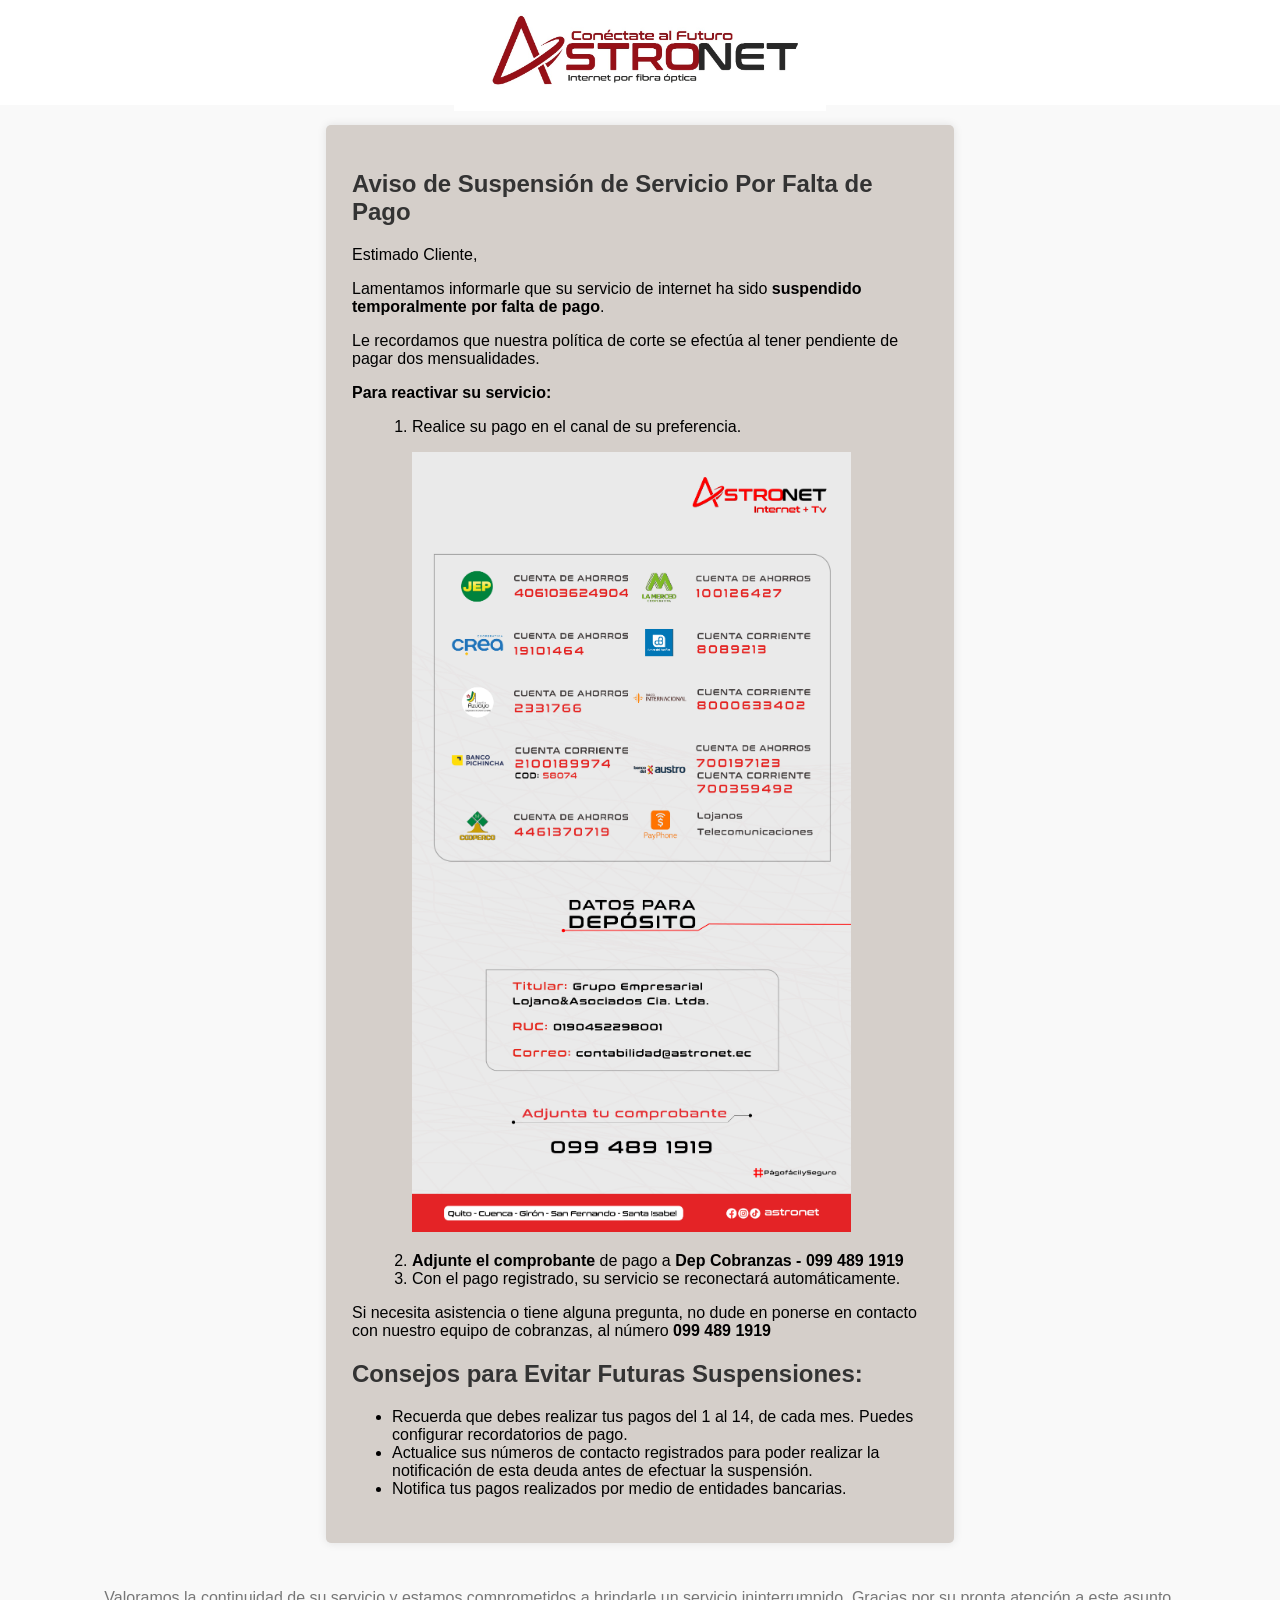
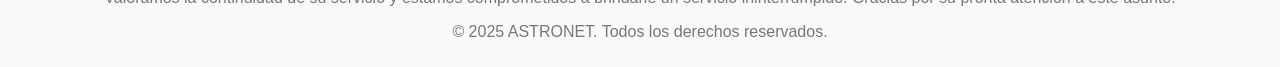
<file: index.html>
<!DOCTYPE html>
<html lang="es">

<head>
    <meta charset="UTF-8">
    <meta name="viewport" content="width=device-width, initial-scale=1.0">
    <title>Servicio suspendido </title>
    <link rel="stylesheet" href="styles.css">
</head>

<body>
    <header>
        <!-- <h1>ASTRONET</h1> -->
        <img src="LogoAstronet.jpeg" alt="LogoAstronet">
    </header>

    <main>
        <section class="aviso">
            <h2>Aviso de Suspensión de Servicio Por Falta de Pago</h2>
            <p>Estimado Cliente,</p>
            <p>Lamentamos informarle que su servicio de internet ha sido <b>suspendido temporalmente por falta de pago</b>.</p>
            <p>Le recordamos que nuestra política de corte se efectúa al tener pendiente de pagar dos mensualidades.</p>
            <p><strong>Para reactivar su servicio:</strong></p>
            <ol>
                <li>Realice su pago en el canal de su preferencia.  <!-- <a href="[Enlace de Inicio de Sesión]">aquí</a>.-->
					<p></p>
					<img src="FORMAS_PAGO.jpg" alt="FormasPagoAstronet"></img>
					<p></p>
				</li>
                <li><b>Adjunte el comprobante</b> de pago a <b>Dep Cobranzas - 099 489 1919</b></li>                
                <li>Con el pago registrado, su servicio se reconectará automáticamente.</li>                
            </ol>
			<svg xmlns="http://www.w3.org/2000/svg" viewBox="0 0 0 0" width="0" height="0" focusable="false" role="none" style="visibility: hidden; position: absolute; left: -9999px; overflow: hidden;"><defs><filter id="wp-duotone-dark-grayscale"><feColorMatrix color-interpolation-filters="sRGB" type="matrix" values=" .299 .587 .114 0 0 .299 .587 .114 0 0 .299 .587 .114 0 0 .299 .587 .114 0 0 "></feColorMatrix><feComponentTransfer color-interpolation-filters="sRGB"><feFuncR type="table" tableValues="0 0.49803921568627"></feFuncR><feFuncG type="table" tableValues="0 0.49803921568627"></feFuncG><feFuncB type="table" tableValues="0 0.49803921568627"></feFuncB><feFuncA type="table" tableValues="1 1"></feFuncA></feComponentTransfer><feComposite in2="SourceGraphic" operator="in"></feComposite></filter></defs></svg>
            <p>Si necesita asistencia o tiene alguna pregunta, no dude en ponerse en contacto con nuestro equipo de
                cobranzas, al número <b>099 489 1919</b></p>
        </section>

        <section class="consejos">
            <h2>Consejos para Evitar Futuras Suspensiones:</h2>
            <ul>
                <li>Recuerda que debes realizar tus pagos del 1 al 14, de cada mes. Puedes configurar recordatorios de pago. </li>
                <li>Actualice sus números de contacto registrados para poder realizar la notificación de esta deuda antes de efectuar la suspensión.</li>
                <li>Notifica tus pagos realizados por medio de entidades bancarias.</li>
            </ul>
        </section>
    </main>

    <footer>
        <p>Valoramos la continuidad de su servicio y estamos comprometidos a brindarle un servicio ininterrumpido. Gracias por su pronta
            atención a este asunto.</p>
        <p>&copy; 2025 ASTRONET. Todos los derechos reservados.</p>
    </footer>
</body>

</html>
</file>
<file: styles.css>
/* styles.css */

body {
    font-family: Arial, sans-serif;
    margin: 0;
    padding: 0;
    background-color: #f9f9f9;
}

header {
    background-color: #fff;
    color: #fff;
    padding: 20px;
    text-align: center;
}

header img {
    max-width: 30%;
    max-height: 30%;
    margin-top: -30px;
    margin-bottom: -30px;
	object-fit: cover;
}

main {
    max-width: 45%;
    margin: 20px auto;
    padding: 2%;
    background-color: #d5cfca ;
    color: #000;
    border-radius: 5px;
    box-shadow: 0 0 10px rgba(0, 0, 0, 0.1);
}

.main h2{
	color: #000;
}

.aviso img{
	width: 85%;
	margin-right: 10%;
}

.aviso, .consejos {
    margin-bottom: 20px;
}

.aviso h2, .consejos h2 {
    color: #333;
}

.aviso p, .consejos p {
    margin-bottom: 10px;
}

.aviso ol {
    list-style-type: decimal;
    margin-left: 20px;
}

footer {
    text-align: center;
    color: #777;
    margin-top: 20px;
    padding: 10px;
}
</file>
